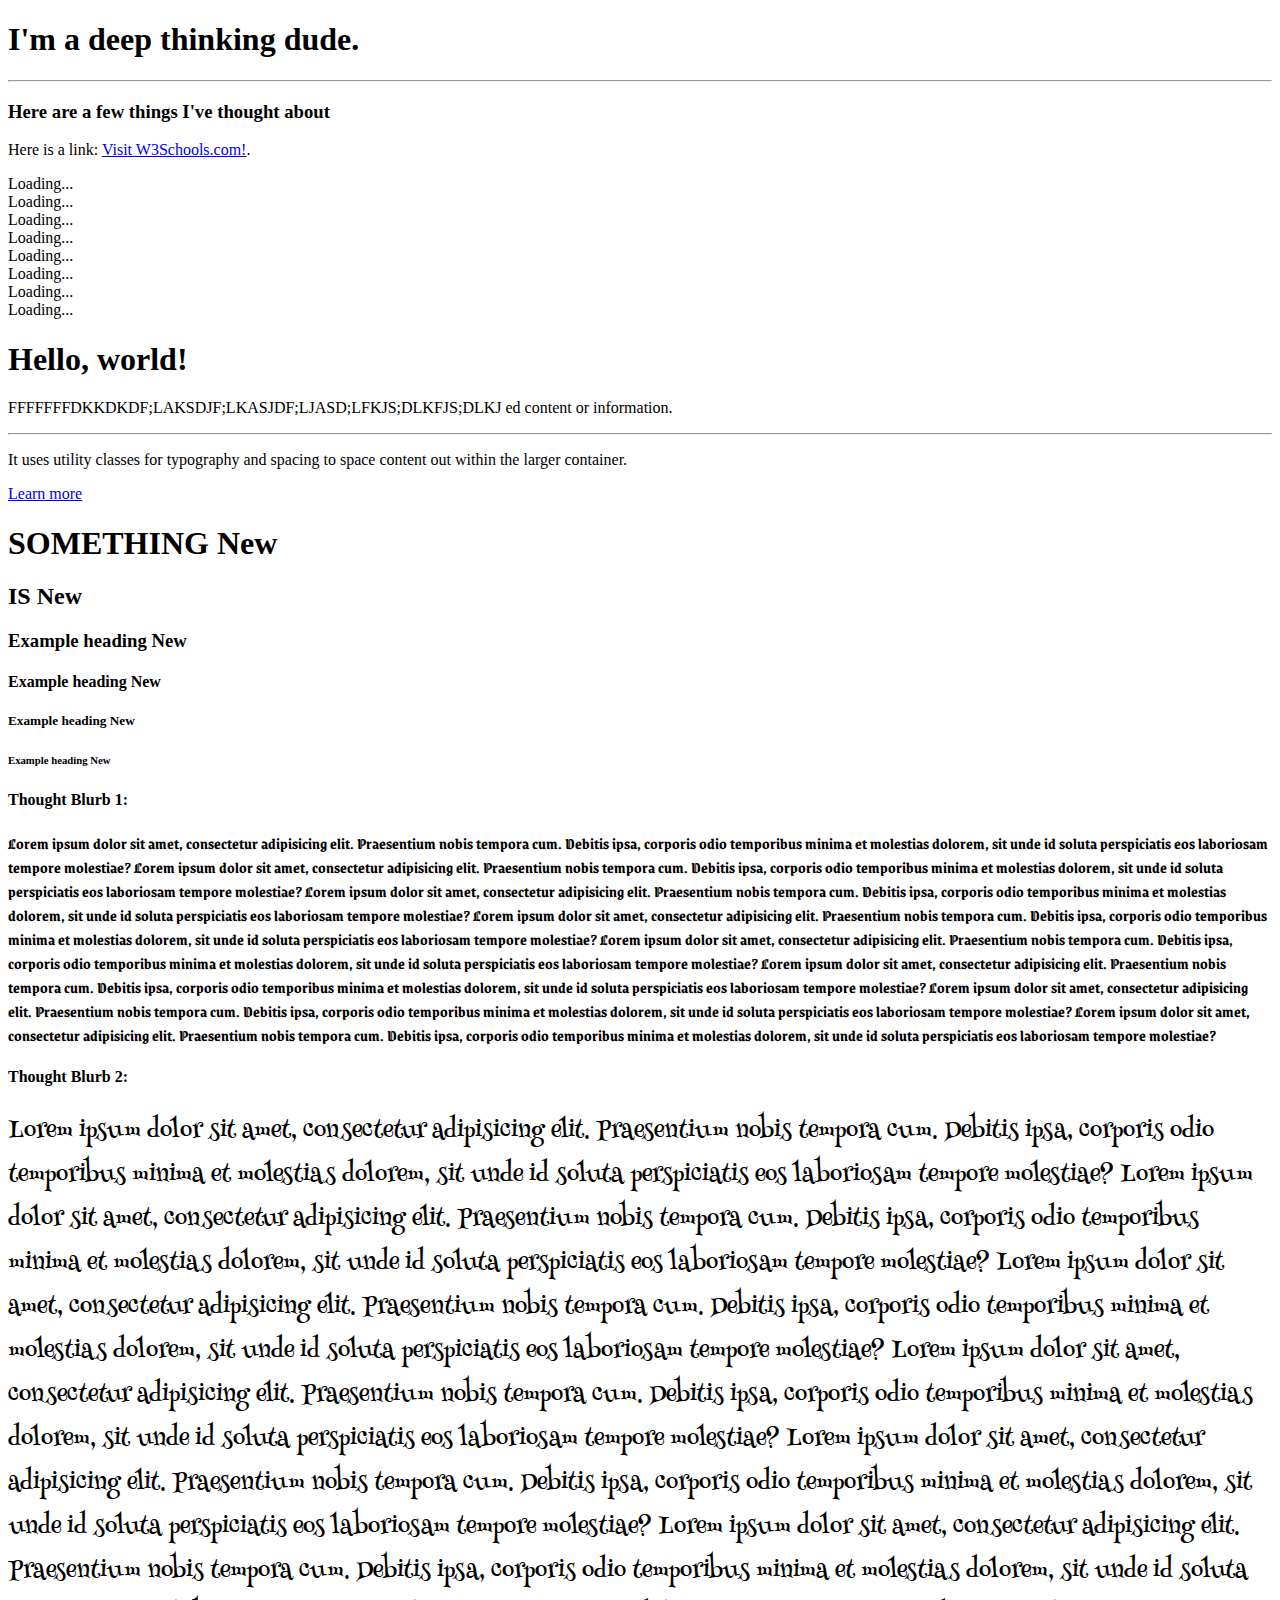
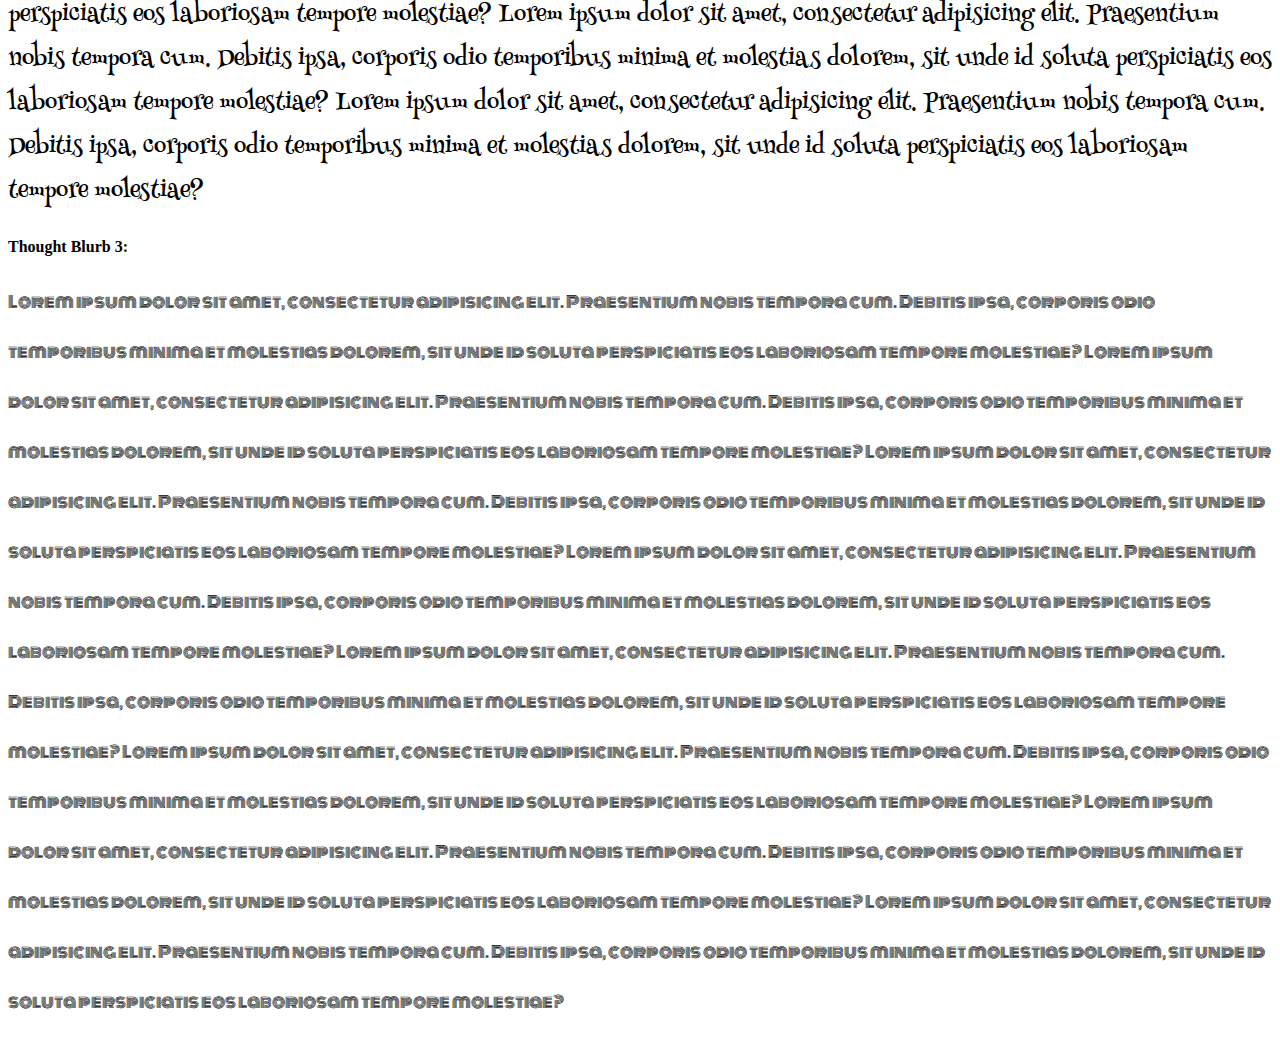
<file: 02-CSS-Bootstrap/02-CSS-Bootstrap_01-Activities_07-CSSTypography_Unsolved_html-template.html>
<!-- CSS Typography -->

<!-- STUDENTS: Change the font family in our document's p-tags to Lucida Sans Pro. Follow the directions for each tag. -->
<!DOCTYPE html>
<html lang="en-us">

<head>

  <meta charset="UTF-8">
  <title>Stuff I Think About</title>
  <link href="https://fonts.googleapis.com/css2?family=Grenze+Gotisch:wght@900&family=Henny+Penny&family=Monoton&display=swap" rel="stylesheet">
  <link rel="stylesheet" href="style.css">
  <link rel="stylesheet" href="https://cdn.jsdelivr.net/npm/bootstrap@4.5.3/dist/css/bootstrap.min.css" integrity="sha384-TX8t27EcRE3e/ihU7zmQxVncDAy5uIKz4rEkgIXeMed4M0jlfIDPvg6uqKI2xXr2" crossorigin="anonymous">
  <!-- Add a CSS Reference Here! -->


</head>

<body>

  <h1>I'm a deep thinking dude.</h1>

  <hr>

  <h3>Here are a few things I've thought about</h3>

  <p>

   Here is a link: <a class=link1 href="https://www.w3schools.com/">Visit W3Schools.com!</a>.

  </p>
  <div class="spinner-border text-primary" role="status">
    <span class="sr-only">Loading...</span>
  </div>
  <div class="spinner-border text-secondary" role="status">
    <span class="sr-only">Loading...</span>
  </div>
  <div class="spinner-border text-success" role="status">
    <span class="sr-only">Loading...</span>
  </div>
  <div class="spinner-border text-danger" role="status">
    <span class="sr-only">Loading...</span>
  </div>
  <div class="spinner-border text-warning" role="status">
    <span class="sr-only">Loading...</span>
  </div>
  <div class="spinner-border text-info" role="status">
    <span class="sr-only">Loading...</span>
  </div>
  <div class="spinner-border text-light" role="status">
    <span class="sr-only">Loading...</span>
  </div>
  <div class="spinner-border text-dark" role="status">
    <span class="sr-only">Loading...</span>
  </div>
  <div class="jumbotron">
    <h1 class="display-4">Hello, world!</h1>
    <p class="lead">FFFFFFFDKKDKDF;LAKSDJF;LKASJDF;LJASD;LFKJS;DLKFJS;DLKJ ed content or information.</p>
    <hr class="my-4">
    <p>It uses utility classes for typography and spacing to space content out within the larger container.</p>
    <a class="btn btn-primary btn-lg" href="#" role="button">Learn more</a>
  </div>

  <h1>SOMETHING <span class="badge badge-secondary">New</span></h1>
  <h2>IS <span class="badge badge-secondary">New</span></h2>
  <h3>Example heading <span class="badge badge-secondary">New</span></h3>
  <h4>Example heading <span class="badge badge-secondary">New</span></h4>
  <h5>Example heading <span class="badge badge-secondary">New</span></h5>
  <h6>Example heading <span class="badge badge-secondary">New</span></h6>

  <div class="progress">
    <div class="progress-bar progress-bar-striped" role="progressbar" style="width: 10%" aria-valuenow="10" aria-valuemin="0" aria-valuemax="100"></div>
  </div>
  <div class="progress">
    <div class="progress-bar progress-bar-striped bg-success" role="progressbar" style="width: 25%" aria-valuenow="25" aria-valuemin="0" aria-valuemax="100"></div>
  </div>
  <div class="progress">
    <div class="progress-bar progress-bar-striped bg-info" role="progressbar" style="width: 50%" aria-valuenow="50" aria-valuemin="0" aria-valuemax="100"></div>
  </div>
  <div class="progress">
    <div class="progress-bar progress-bar-striped bg-warning" role="progressbar" style="width: 75%" aria-valuenow="75" aria-valuemin="0" aria-valuemax="100"></div>
  </div>
  <div class="progress">
    <div class="progress-bar progress-bar-striped bg-danger" role="progressbar" style="width: 100%" aria-valuenow="100" aria-valuemin="0" aria-valuemax="100"></div>
  </div>

  <h4>Thought Blurb 1:</h4>
  <p class=first>
    <!-- Add a class here! Bold the text! -->
    Lorem ipsum dolor sit amet, consectetur adipisicing elit. Praesentium nobis tempora cum. Debitis ipsa, corporis odio temporibus minima et molestias dolorem, sit unde id soluta perspiciatis eos laboriosam tempore molestiae? Lorem ipsum dolor sit amet,
    consectetur adipisicing elit. Praesentium nobis tempora cum. Debitis ipsa, corporis odio temporibus minima et molestias dolorem, sit unde id soluta perspiciatis eos laboriosam tempore molestiae? Lorem ipsum dolor sit amet, consectetur adipisicing
    elit. Praesentium nobis tempora cum. Debitis ipsa, corporis odio temporibus minima et molestias dolorem, sit unde id soluta perspiciatis eos laboriosam tempore molestiae? Lorem ipsum dolor sit amet, consectetur adipisicing elit. Praesentium nobis
    tempora cum. Debitis ipsa, corporis odio temporibus minima et molestias dolorem, sit unde id soluta perspiciatis eos laboriosam tempore molestiae? Lorem ipsum dolor sit amet, consectetur adipisicing elit. Praesentium nobis tempora cum. Debitis ipsa,
    corporis odio temporibus minima et molestias dolorem, sit unde id soluta perspiciatis eos laboriosam tempore molestiae? Lorem ipsum dolor sit amet, consectetur adipisicing elit. Praesentium nobis tempora cum. Debitis ipsa, corporis odio temporibus
    minima et molestias dolorem, sit unde id soluta perspiciatis eos laboriosam tempore molestiae? Lorem ipsum dolor sit amet, consectetur adipisicing elit. Praesentium nobis tempora cum. Debitis ipsa, corporis odio temporibus minima et molestias dolorem,
    sit unde id soluta perspiciatis eos laboriosam tempore molestiae? Lorem ipsum dolor sit amet, consectetur adipisicing elit. Praesentium nobis tempora cum. Debitis ipsa, corporis odio temporibus minima et molestias dolorem, sit unde id soluta perspiciatis
    eos laboriosam tempore molestiae?
  </p>

  <h4>Thought Blurb 2:</h4>
  <p class=second>
    <!-- Add a class here! Enlarge the font to 24px -->
    Lorem ipsum dolor sit amet, consectetur adipisicing elit. Praesentium nobis tempora cum. Debitis ipsa, corporis odio temporibus minima et molestias dolorem, sit unde id soluta perspiciatis eos laboriosam tempore molestiae? Lorem ipsum dolor sit amet,
    consectetur adipisicing elit. Praesentium nobis tempora cum. Debitis ipsa, corporis odio temporibus minima et molestias dolorem, sit unde id soluta perspiciatis eos laboriosam tempore molestiae? Lorem ipsum dolor sit amet, consectetur adipisicing
    elit. Praesentium nobis tempora cum. Debitis ipsa, corporis odio temporibus minima et molestias dolorem, sit unde id soluta perspiciatis eos laboriosam tempore molestiae? Lorem ipsum dolor sit amet, consectetur adipisicing elit. Praesentium nobis
    tempora cum. Debitis ipsa, corporis odio temporibus minima et molestias dolorem, sit unde id soluta perspiciatis eos laboriosam tempore molestiae? Lorem ipsum dolor sit amet, consectetur adipisicing elit. Praesentium nobis tempora cum. Debitis ipsa,
    corporis odio temporibus minima et molestias dolorem, sit unde id soluta perspiciatis eos laboriosam tempore molestiae? Lorem ipsum dolor sit amet, consectetur adipisicing elit. Praesentium nobis tempora cum. Debitis ipsa, corporis odio temporibus
    minima et molestias dolorem, sit unde id soluta perspiciatis eos laboriosam tempore molestiae? Lorem ipsum dolor sit amet, consectetur adipisicing elit. Praesentium nobis tempora cum. Debitis ipsa, corporis odio temporibus minima et molestias dolorem,
    sit unde id soluta perspiciatis eos laboriosam tempore molestiae? Lorem ipsum dolor sit amet, consectetur adipisicing elit. Praesentium nobis tempora cum. Debitis ipsa, corporis odio temporibus minima et molestias dolorem, sit unde id soluta perspiciatis
    eos laboriosam tempore molestiae?
  </p>

  <h4>Thought Blurb 3:</h4>
  <p class=third>
    <!-- Add a class here! Increase the line height to 50px -->
    Lorem ipsum dolor sit amet, consectetur adipisicing elit. Praesentium nobis tempora cum. Debitis ipsa, corporis odio temporibus minima et molestias dolorem, sit unde id soluta perspiciatis eos laboriosam tempore molestiae? Lorem ipsum dolor sit amet,
    consectetur adipisicing elit. Praesentium nobis tempora cum. Debitis ipsa, corporis odio temporibus minima et molestias dolorem, sit unde id soluta perspiciatis eos laboriosam tempore molestiae? Lorem ipsum dolor sit amet, consectetur adipisicing
    elit. Praesentium nobis tempora cum. Debitis ipsa, corporis odio temporibus minima et molestias dolorem, sit unde id soluta perspiciatis eos laboriosam tempore molestiae? Lorem ipsum dolor sit amet, consectetur adipisicing elit. Praesentium nobis
    tempora cum. Debitis ipsa, corporis odio temporibus minima et molestias dolorem, sit unde id soluta perspiciatis eos laboriosam tempore molestiae? Lorem ipsum dolor sit amet, consectetur adipisicing elit. Praesentium nobis tempora cum. Debitis ipsa,
    corporis odio temporibus minima et molestias dolorem, sit unde id soluta perspiciatis eos laboriosam tempore molestiae? Lorem ipsum dolor sit amet, consectetur adipisicing elit. Praesentium nobis tempora cum. Debitis ipsa, corporis odio temporibus
    minima et molestias dolorem, sit unde id soluta perspiciatis eos laboriosam tempore molestiae? Lorem ipsum dolor sit amet, consectetur adipisicing elit. Praesentium nobis tempora cum. Debitis ipsa, corporis odio temporibus minima et molestias dolorem,
    sit unde id soluta perspiciatis eos laboriosam tempore molestiae? Lorem ipsum dolor sit amet, consectetur adipisicing elit. Praesentium nobis tempora cum. Debitis ipsa, corporis odio temporibus minima et molestias dolorem, sit unde id soluta perspiciatis
    eos laboriosam tempore molestiae?
  </p>

</body>

</html>
</file>
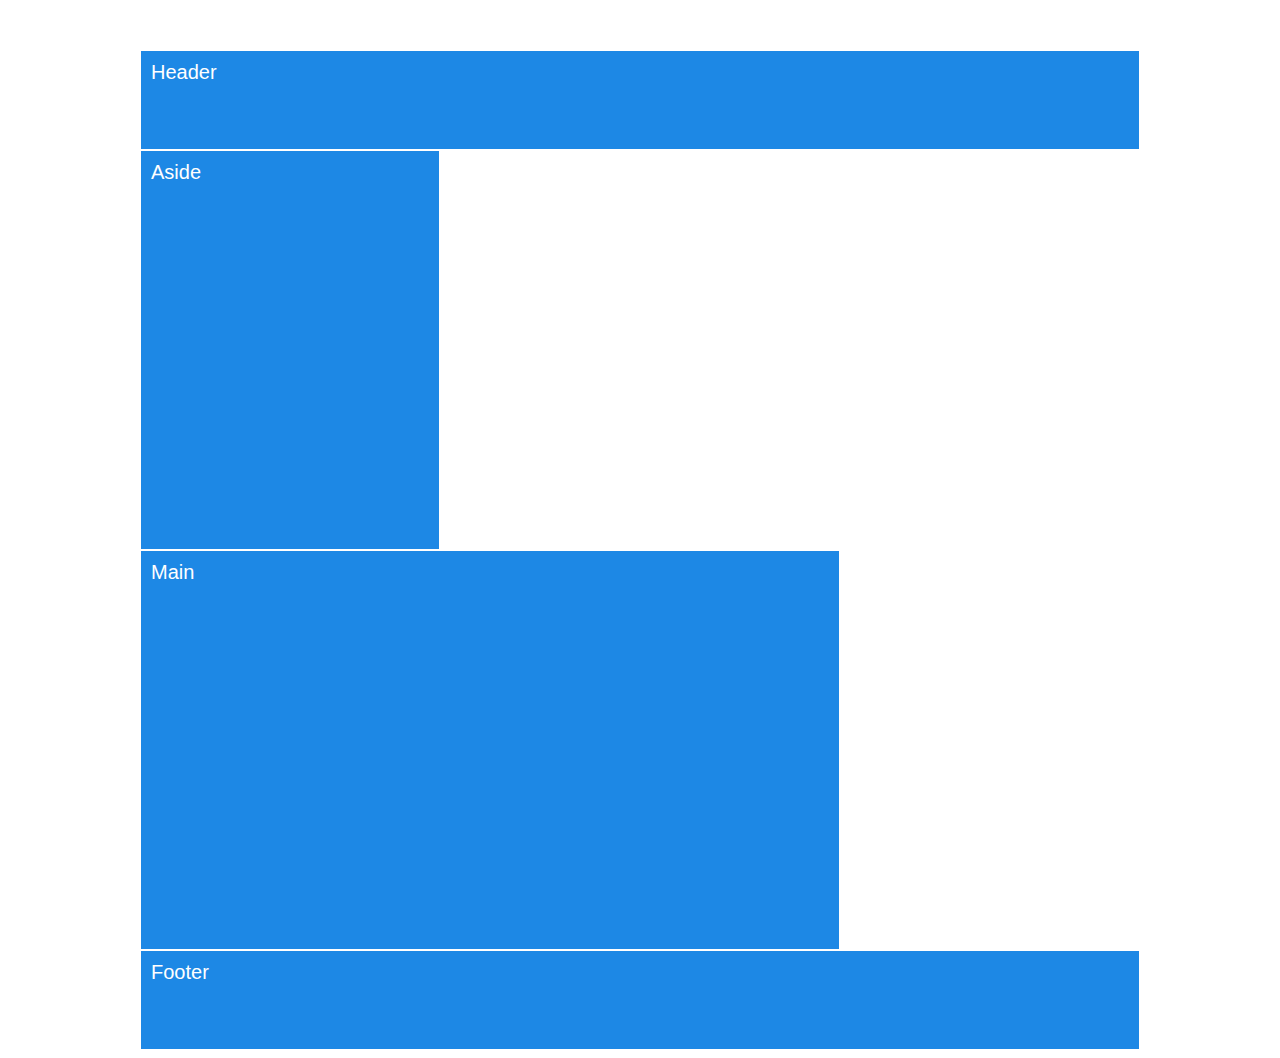
<file: 01-HTML-Git-CSS/01-Activities/08-FloatExamples/layout-no-float.html>
<!DOCTYPE html>
<html lang="en-us">

<head>
  <meta charset="UTF-8">
  <title>Layout without floats</title>
  <link rel="stylesheet" href="style.css">
</head>

<body>
  <div class="container">
    <header>Header</header>
    <div class="clearfix">
      <aside>Aside</aside>
      <main>Main</main>
    </div>
    <footer>Footer</footer>
  </div>

</body>

</html>
</file>
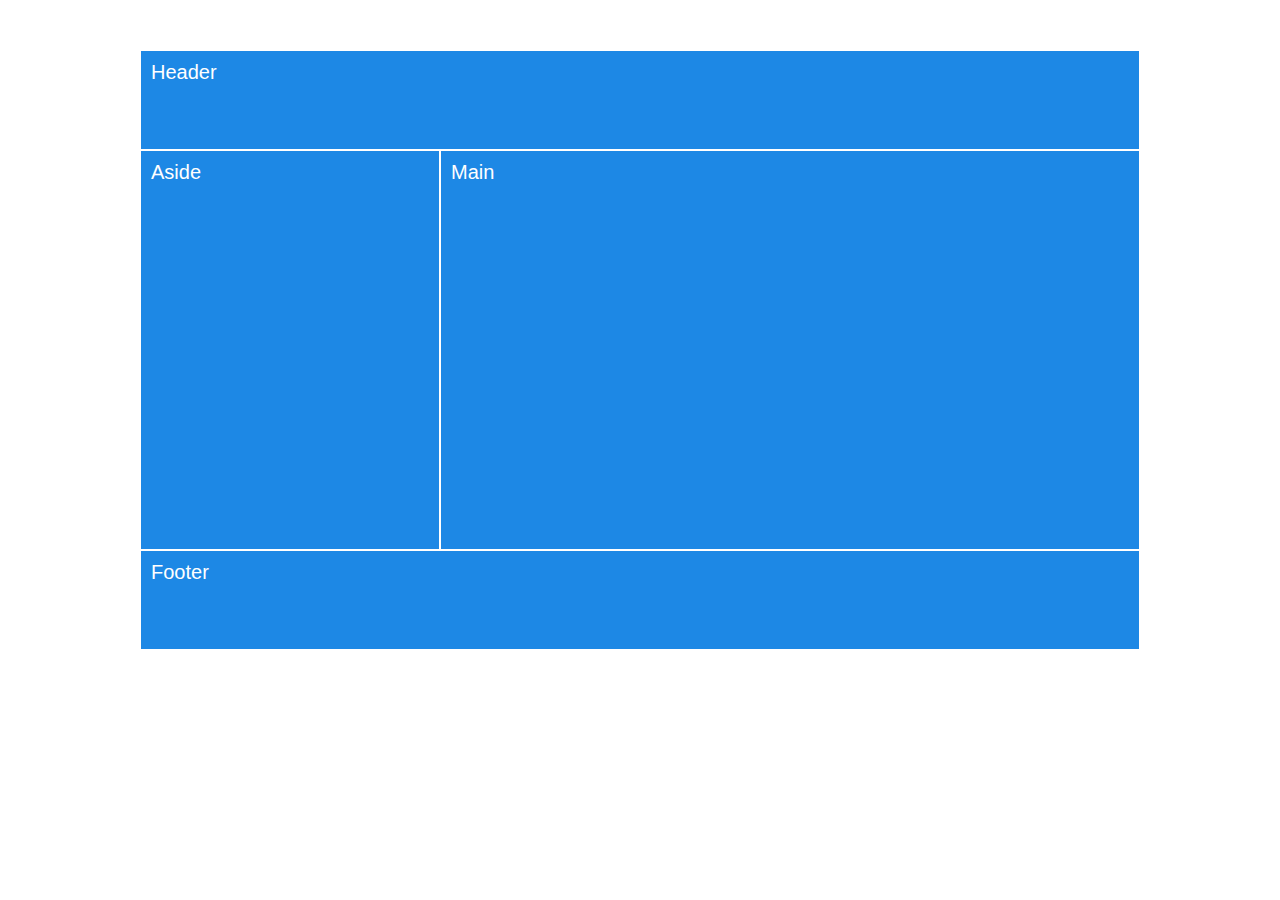
<file: 01-HTML-Git-CSS/01-Activities/08-FloatExamples/layout-with-float.html>
<!DOCTYPE html>
<html lang="en-us">

<head>
  <meta charset="UTF-8">
  <title>Layout with floats</title>
  <link rel="stylesheet" href="style.css">
  <link rel="stylesheet" href="float-style.css">
</head>

<body>
  <div class="container">
    <header>Header</header>
    <div class="clearfix">
      <aside>Aside</aside>
      <main>Main</main>
    </div>
    <footer>Footer</footer>
  </div>

</body>

</html>
</file>
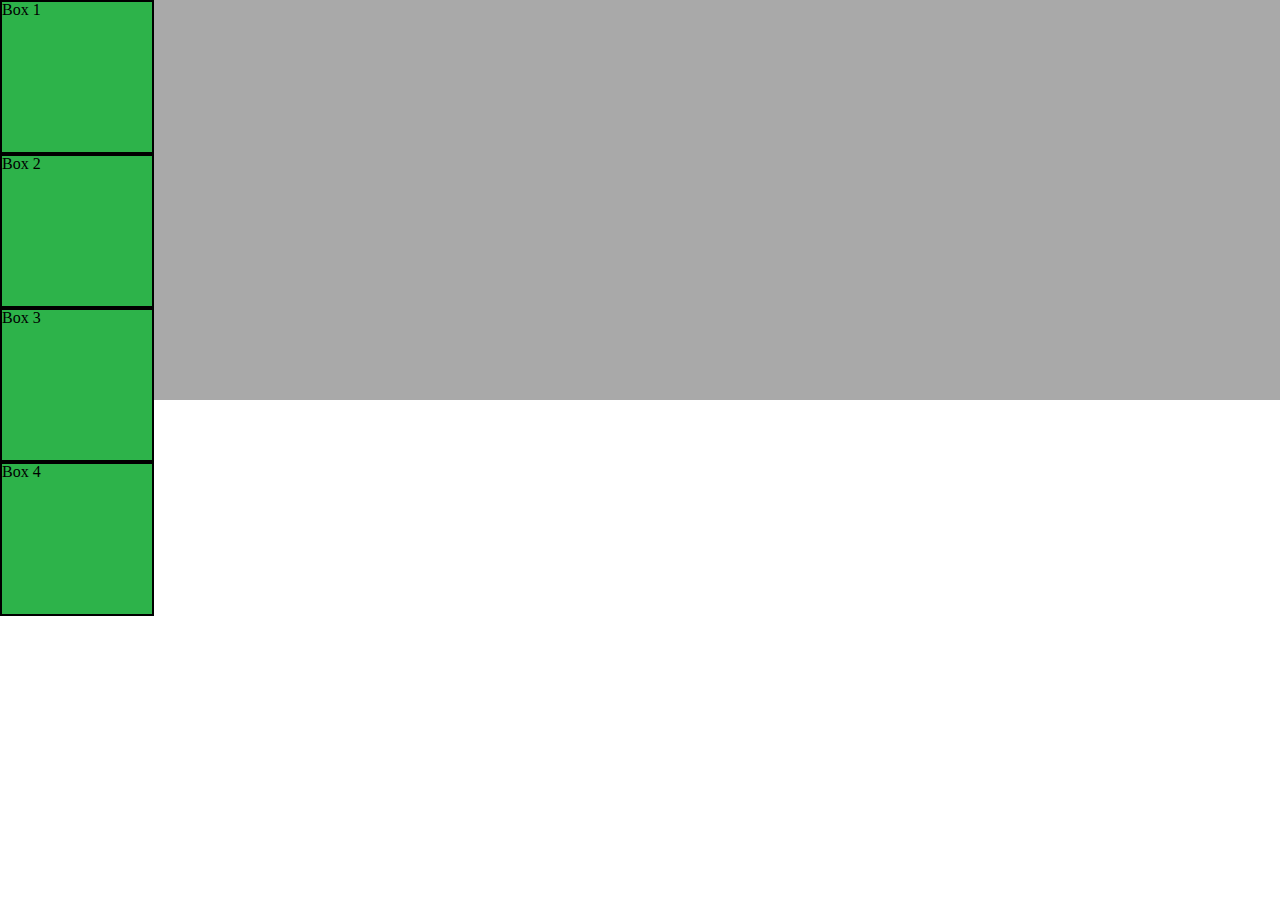
<file: 01-HTML-Git-CSS/01-Activities/10-CSS_PositionedLayout/main.html>
<!DOCTYPE html>
<html lang="en-us">

<head>
  <meta charset="UTF-8">
  <title>CSS Positioning Demo</title>
  <!-- Comment out each stylesheet to get the one you'd like to see -->
  <link rel="stylesheet" href="reset.css">
   <link rel="stylesheet" href="static.css">
  <!--<link rel="stylesheet" href="relative.css">-->
  <!-- <link rel="stylesheet" href="absolute.css"> -->
  <!--<link rel="stylesheet" href="fixed.css">-->
  <!--<link rel="stylesheet" href="zindex.css">-->
  <!--<link rel="stylesheet" href="invisible.css">-->
</head>

<body>
  <div class="box-set">
    <figure class="box box-1">Box 1</figure>
    <figure class="box box-2">Box 2</figure>
    <figure class="box box-3">Box 3</figure>
    <figure class="box box-4">Box 4</figure>
  </div>
</body>

</html>
</file>
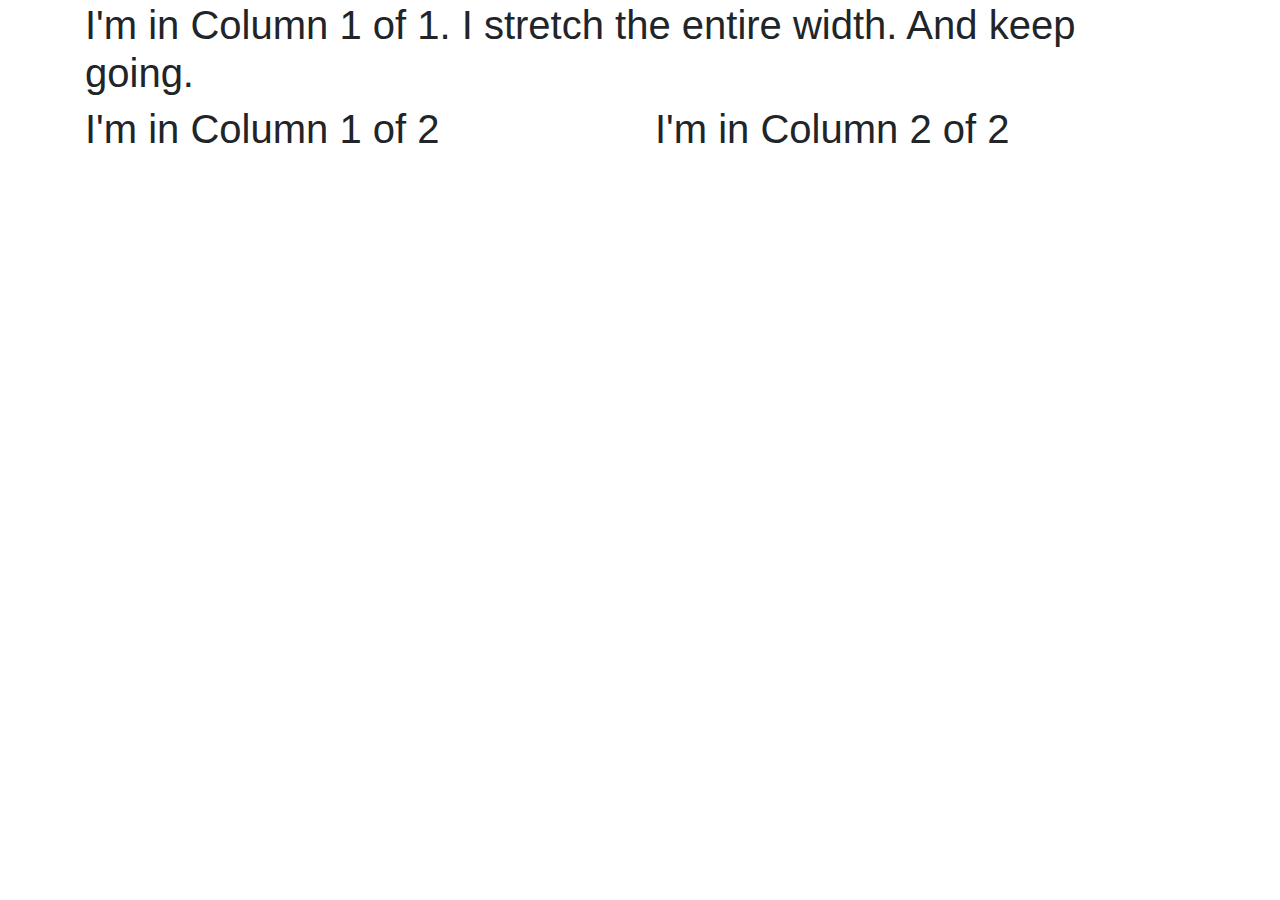
<file: 02-CSS-Bootstrap/01-Activities/13-InstructorGrids/quick-grid.html>
<!-- Bootstrap Grid Demo -->
<!DOCTYPE html>
<html lang="en-us">

<head>

  <meta charset="UTF-8">
  <title>Bootstrap Demo</title>

  <!-- Bring in our bootstrap stylesheet -->
  <link rel="stylesheet" href="https://maxcdn.bootstrapcdn.com/bootstrap/4.0.0/css/bootstrap.min.css">

</head>

<body>

  <!-- Our rows function in containers (grid created). -->
  <div class="container">

    <!-- Our columns function in rows. -->
    <div class="row">

      <!-- Columns have 12 areas of width to work with. -->

      <!-- One third of screen (4/12) -->
      <div class="col-md-4">
        <!-- This is column 1 of 3 -->
      </div>

      <!-- One third of screen (4/12) -->
      <div class="col-md-4">
        <!-- This is column 2 of 3 -->
      </div>

      <!-- One third of screen (4/12) -->
      <div class="col-md-4">

        <!-- This is column 3 of 3 -->
      </div>

      <!-- Columns float left, so all adjacent rows will appear next to each other (as long as not all space gets taken up) -->
    </div>

  </div>


  <!-- Creates the Overall Grid -->
  <div class="container">

    <!-- First Row -->
    <div class="row">

      <!-- First (and only column) -->
      <div class="col-md-12">
        <h1>I'm in Column 1 of 1. I stretch the entire width. And keep going.</h1>
      </div>
    </div>

    <!-- Second Row -->
    <div class="row">

      <!-- First of two columns -->
      <div class="col-md-6">
        <h1>I'm in Column 1 of 2</h1>
      </div>

      <!-- Second of two columns -->
      <div class="col-md-6">
        <h1>I'm in Column 2 of 2</h1>
      </div>

    </div>

  </div>

</body>

</html>
</file>
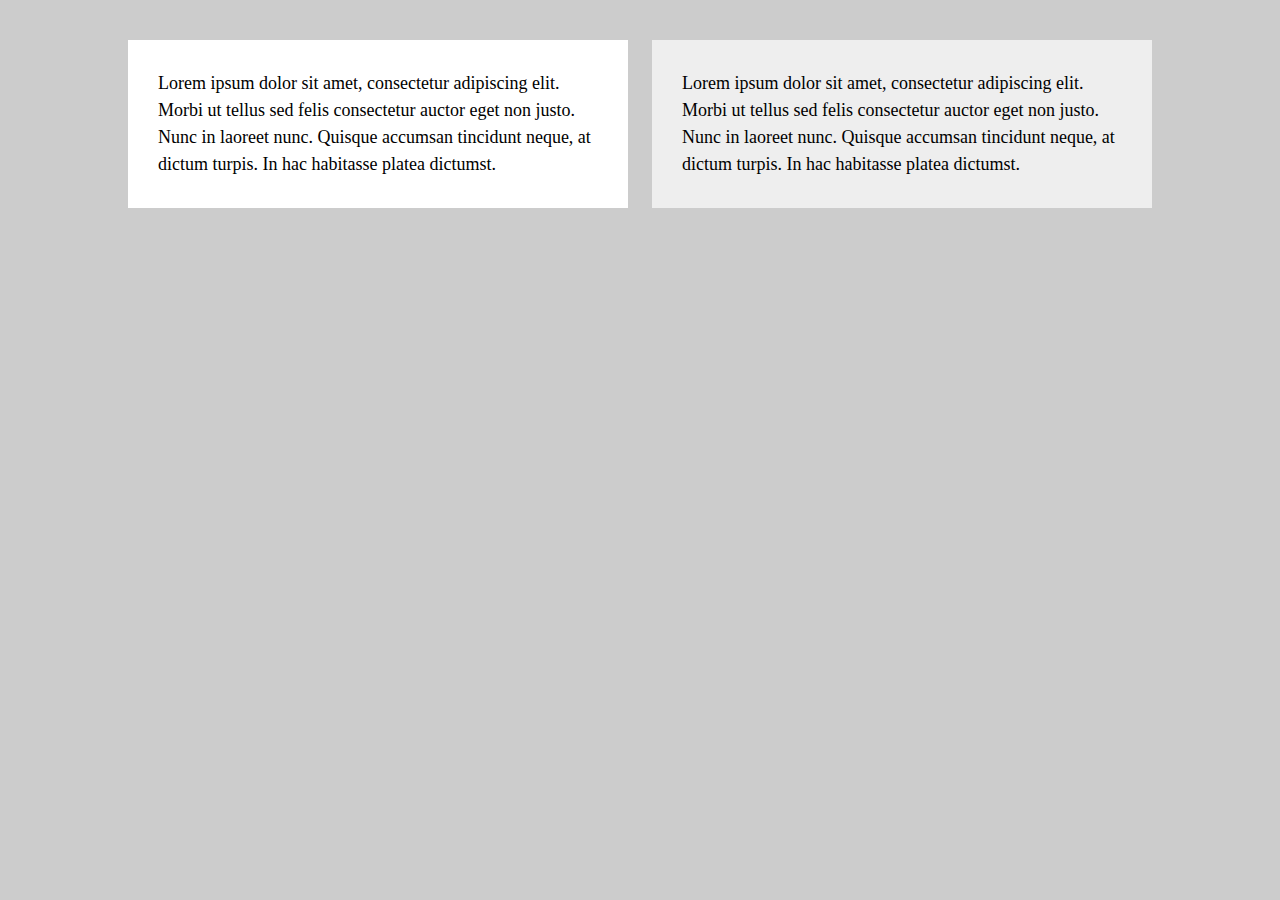
<file: 02-CSS-Bootstrap/01-Activities/17-InstructorMedia/media-basic.html>
<!-- Media Query Demo (check the CSS page) -->
<!doctype html>
<html lang="en-us">

<head>

  <meta charset="UTF-8">

  <title>HTML</title>

  <link rel="stylesheet" type="text/css" href="css/reset.css">
  <link rel="stylesheet" type="text/css" href="css/style.css">

</head>

<body>

  <div class="wrapper">

    <section id="main-content">
      <p>Lorem ipsum dolor sit amet, consectetur adipiscing elit. Morbi ut tellus sed felis consectetur auctor eget non justo. Nunc in laoreet nunc. Quisque accumsan tincidunt neque, at dictum turpis. In hac habitasse platea dictumst. </p>
    </section>

    <section id="sidebar">
      <p>Lorem ipsum dolor sit amet, consectetur adipiscing elit. Morbi ut tellus sed felis consectetur auctor eget non justo. Nunc in laoreet nunc. Quisque accumsan tincidunt neque, at dictum turpis. In hac habitasse platea dictumst. </p>
    </section>

  </div>

</body>

</html>
</file>
<file: 02-CSS-Bootstrap/style.css>
p {
    font-family: "Lucida Sans Pro";
}

.first {
    font-weight: bold;
    font-family: 'Grenze Gotisch', cursive;

}

.second {
    font-size: 24px;
    font-family: 'Henny Penny', cursive;
}

.third {
    line-height: 50px;
    font-family: 'Monoton', cursive;
}


a:default {
    background-color: firebrick;
}

a:active {
    background-color: darksalmon;
}


a:hover {
    background-color: darkolivegreen;
}

a:focus {
    font-weight: bold;
}
</file>
<file: 01-HTML-Git-CSS/01-Activities/08-FloatExamples/style.css>
*, *::after, *::before {
  box-sizing: border-box;
}

.container {
  margin: 0 auto;
  margin-top: 50px;
  width: 1000px;
  color: white;
  font-family: 'Segoe UI', Tahoma, Geneva, Verdana, sans-serif;
  font-size: 1.25em;
}

header {
  background-color: #1D88E5;
  height: 100px;
  padding: 10px;
  border: 1px solid white;
}

aside {
  background-color: #1D88E5;
  width: 300px;
  height: 400px;
  padding: 10px;
  border: 1px solid white;
}

main {
  background-color: #1D88E5;
  width: 700px;
  height: 400px;
  padding: 10px;
  border: 1px solid white;
}

footer {
  background-color: #1D88E5;
  width: 1000px;
  height: 100px;
  padding: 10px;
  border: 1px solid white;
}
</file>
<file: 01-HTML-Git-CSS/01-Activities/08-FloatExamples/float-style.css>
.clearfix::after {
  content: " ";
  display: block;
  clear: both;
}

aside {
  float: left;
}

main {
  float: left;
}
</file>
<file: 01-HTML-Git-CSS/01-Activities/10-CSS_PositionedLayout/static.css>
/**
 * Static: Default positioning
 **/

.box-set {
  position: relative;
  height: 400px;
  background: darkgray;
}

.box {
  width: 150px;
  height: 150px;
  background: #2db34a;
  border: 2px solid black;
}
</file>
<file: 01-HTML-Git-CSS/01-Activities/10-CSS_PositionedLayout/relative.css>
/**
 * Relative Position: sets boxes relative to its original location
 * (i.e. below or left of where the element would normally be)
 **/

.box-set {
  position: relative;
  height: 400px;
  background: darkgray;
}

.box {
  /* relative positioning */
  position: relative;
  width: 150px;
  height: 150px;
  background: #2db34a;
  border: 2px solid black;
}

.box-1 {
  top: 20px;
}

.box-2 {
  left: 40px;
}

.box-3 {
  right: 20px;
  bottom: -10px;
}
</file>
<file: 01-HTML-Git-CSS/01-Activities/10-CSS_PositionedLayout/absolute.css>
/**
 * Absolute Position: anchors element to the first element (overall box)
 **/

.box-set {
  position: relative;
  height: 400px;
  background: darkgray;
}

.box {
  /* Absolute Position */
  position: absolute;
  width: 150px;
  height: 150px;
  background: #2db34a;
  border: 2px solid black;
}

/* Box rules: percentages define anchors (i.e. position of each box relative to enclosing box) */

.box-1 {
  top: 6%;
  left: 2%;
}

.box-2 {
  top: 0;
  right: -40px;
}

.box-3 {
  right: 20px;
  bottom: -10px;
}

.box-4 {
  bottom: 0;
}
</file>
<file: 01-HTML-Git-CSS/01-Activities/10-CSS_PositionedLayout/fixed.css>
/**
 * Fixed Position: Anchors element to the browser
 **/

.box-set {
  position: relative;
  height: 400px;
  background: darkgray;
}

.box {
  position: fixed;
  width: 150px;
  height: 150px;
  background: #2db34a;
  border: 2px solid black;
}

/* Box rules: percentages define anchors (i.e. position of each box relative to browser window) */

.box-1 {
  top: 6%;
  left: 2%;
}

.box-2 {
  top: 0;
  right: -40px;
}

.box-3 {
  right: 20px;
  bottom: -10px;
}

.box-4 {
  bottom: 0;
}
</file>
<file: 01-HTML-Git-CSS/01-Activities/10-CSS_PositionedLayout/zindex.css>
/**
 * Z-Index: let's us position elements on top of each other (the z-axis controls depth position)
 **/

.box-set {
  position: relative;
  height: 400px;
  background: darkgray;
}

.box {
  position: absolute;
  width: 150px;
  height: 150px;
  background: #2db34a;
  border: 2px solid black;
}

.box-1 {
  top: 10px;
  left: 10px;
}

.box-2 {
  bottom: 10px;
  left: 70px;
  z-index: 3;
}

.box-3 {
  top: 10px;
  left: 130px;
  z-index: 2;
}

.box-4 {
  bottom: 10px;
  left: 190px;
  z-index: 1;
}
</file>
<file: 01-HTML-Git-CSS/01-Activities/10-CSS_PositionedLayout/invisible.css>
.box-set {
  position: relative;
  height: 400px;
  background: darkgray;
}

.box {
  position: relative;
  width: 150px;
  height: 150px;
  background: #2db34a;
  border: 2px solid black;
}

.box-1 {
  top: 20px;

  /* Hides element as if it's not there (compare with "visibility: hidden;"). */
  display: none;
}

.box-2 {
  left: 40px;
}

.box-3 {
  right: 20px;
  bottom: -10px;
}
</file>
<file: 02-CSS-Bootstrap/01-Activities/17-InstructorMedia/css/style.css>
/**
 * Media Query Demo (note the commented rules)
 **/

* {
  box-sizing: border-box;
}

/*
  The background color will be #ccc
  at browser widths above 768px
*/
body {
  /* Typography */
  font-size: 18px;
  line-height: 27px;

  /* Visual */
  background-color: #ccc;
}

/*
  The width of the wrapper will be 1024px
  at browser widths above 768px
*/
.wrapper {
  /* Box-model */
  width: 1024px;

  /* Positioning */
  margin: 40px auto;
}

#main-content,
#sidebar {
  /* Box-model */
  width: 500px;
  padding: 30px;
}

#main-content {
  /* Positioning */
  float: left;

  /* Visual */
  background: #fff;
}

#sidebar {
  /* Positioning */
  float: right;

  /* Visual */
  background: #eee;
}

/*
  These rules take effect when the browser's width
  is either 768px or less.
*/
@media screen and (max-width: 768px) {
  /* The body's bg color will be #333 */
  body {
    background-color: #333;
  }

  /* The wrapper's width will be 600px */
  .wrapper {
    width: 600px;
  }
}
</file>
